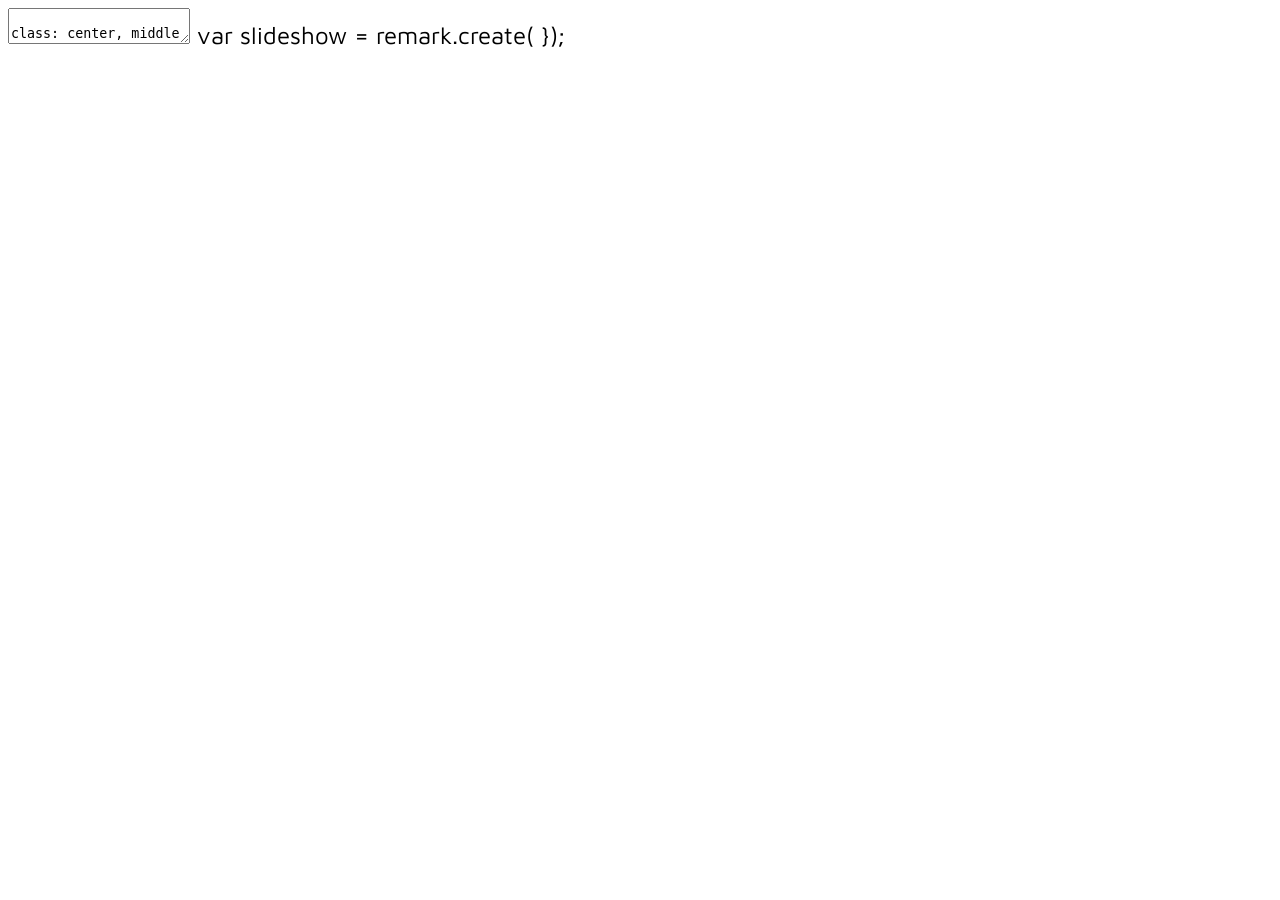
<file: 2023_06_retreat/index.html>
<!DOCTYPE html>
<html>
  <head>
    <title>2023_06_Sottoriva_Retreat</title>
    <meta charset="utf-8">
    <link href="https://fonts.googleapis.com/css2?family=Maven+Pro&display=swap" rel="stylesheet">
    <style>
      body { font-family: 'Maven Pro', 'sans-serif';
             font-size: 24px; }
      h1, h2, h3 {
        font-family: 'Maven Pro', 'sans-serif';
        font-weight: normal;
      }
      .remark-code, .remark-inline-code { font-family: 'Ubuntu Mono'; }
      .column:first-of-type {float:left}
      .column:last-of-type {float:right}

      .split-40 .column:first-of-type {width: 40%}
      .split-40 .column:last-of-type {width: 60%}
      .image-33 img {width: 33%}
      .image-50 img {width: 50%}
      .image-75 img {width: 75%}
      .image-80 img {width: 80%}
      .image-90 img {width: 90%}
      .image-100 img {width: 100%}

    </style>
  </head>
  <body>
    <textarea id="source">

class: center, middle

# Sottoriva Lab Retreat

---

# database
  * cautionary tale

---

# the sample name is the key of database
  * patientID_sampleID_filetype.ext

---

what pipelines do we have? (and why)

* mutect-platypus
  * what does it do?
      * multiple sample mutect2 calling
      * multiple sample platypus genotyping
      * sequenza copy number calling
      * CNAqc from the caravagna lab 
      * in development battenberg mimmal for evan better copy number calling
  * why do we need it?
      * sarek doesn't do all these things

* umialign
  * what does it do?
      * aligns umi tagged reads
  * why do we need it?
      * sarek doesn't erm, didn't do umi tagged reads, 
      * it does now but 
      * it requires a file format that is not compatible our current file formats.
---

* lp-wgs 
  * what does it do?
      * calls copy number and purity from low pass whole genome sequencing
      * ichor and ace
      * why do we need it?
      * not yet available on sarek though they are keen for us to add it.

* demultiplex-methlation 
  * what does it do?
      * methylation analysis pipeline with demultiplexing built in
  * why do we need it?
      * nf-core/methylseq doesn't do demultiplexing and isn't actually being
actively worked on at the moment.

---

others:
* deepvariant
* ega-upload



    </textarea>
    <script src="https://remarkjs.com/downloads/remark-latest.min.js">
    </script>
    <script>
      var slideshow = remark.create({
          highlightLanguage: 'groovy',
          highlightStyle: 'default',
          highlightLines: true,
      })
    </script>
  </body>
</html>

var slideshow = remark.create(
});
</file>
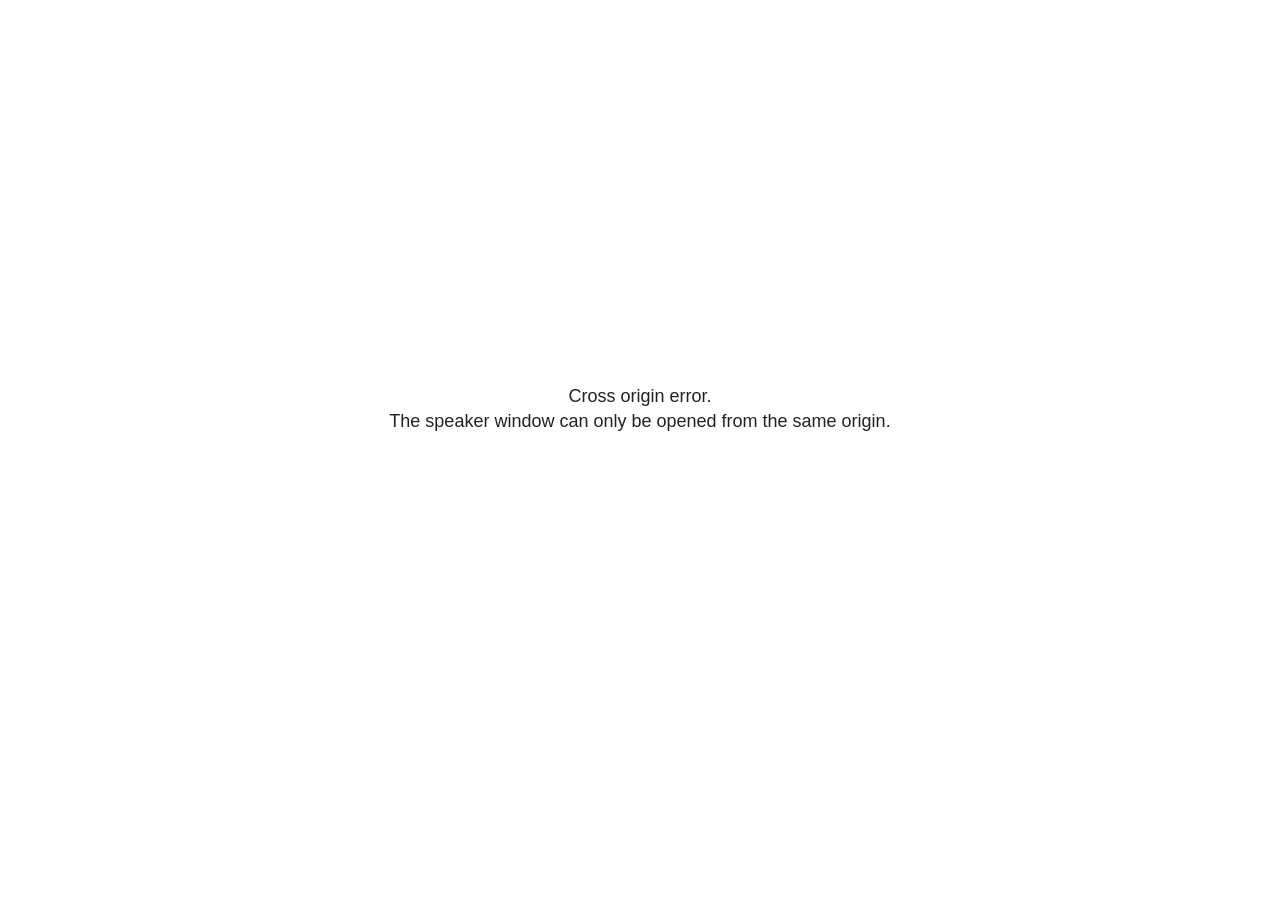
<file: Lacaud_interview/CRUK_presentation_files/libs/revealjs/plugin/notes/speaker-view.html>
<!--
	NOTE: You need to build the notes plugin after making changes to this file.
-->
<html lang="en">
	<head>
		<meta charset="utf-8">

		<title>reveal.js - Speaker View</title>

		<style>
			body {
				font-family: Helvetica;
				font-size: 18px;
			}

			#current-slide,
			#upcoming-slide,
			#speaker-controls {
				padding: 6px;
				box-sizing: border-box;
				-moz-box-sizing: border-box;
			}

			#current-slide iframe,
			#upcoming-slide iframe {
				width: 100%;
				height: 100%;
				border: 1px solid #ddd;
			}

			#current-slide .label,
			#upcoming-slide .label {
				position: absolute;
				top: 10px;
				left: 10px;
				z-index: 2;
			}

			#connection-status {
				position: absolute;
				top: 0;
				left: 0;
				width: 100%;
				height: 100%;
				z-index: 20;
				padding: 30% 20% 20% 20%;
				font-size: 18px;
				color: #222;
				background: #fff;
				text-align: center;
				box-sizing: border-box;
				line-height: 1.4;
			}

			.overlay-element {
				height: 34px;
				line-height: 34px;
				padding: 0 10px;
				text-shadow: none;
				background: rgba( 220, 220, 220, 0.8 );
				color: #222;
				font-size: 14px;
			}

			.overlay-element.interactive:hover {
				background: rgba( 220, 220, 220, 1 );
			}

			#current-slide {
				position: absolute;
				width: 60%;
				height: 100%;
				top: 0;
				left: 0;
				padding-right: 0;
			}

			#upcoming-slide {
				position: absolute;
				width: 40%;
				height: 40%;
				right: 0;
				top: 0;
			}

			/* Speaker controls */
			#speaker-controls {
				position: absolute;
				top: 40%;
				right: 0;
				width: 40%;
				height: 60%;
				overflow: auto;
				font-size: 18px;
			}

				.speaker-controls-time.hidden,
				.speaker-controls-notes.hidden {
					display: none;
				}

				.speaker-controls-time .label,
				.speaker-controls-pace .label,
				.speaker-controls-notes .label {
					text-transform: uppercase;
					font-weight: normal;
					font-size: 0.66em;
					color: #666;
					margin: 0;
				}

				.speaker-controls-time, .speaker-controls-pace {
					border-bottom: 1px solid rgba( 200, 200, 200, 0.5 );
					margin-bottom: 10px;
					padding: 10px 16px;
					padding-bottom: 20px;
					cursor: pointer;
				}

				.speaker-controls-time .reset-button {
					opacity: 0;
					float: right;
					color: #666;
					text-decoration: none;
				}
				.speaker-controls-time:hover .reset-button {
					opacity: 1;
				}

				.speaker-controls-time .timer,
				.speaker-controls-time .clock {
					width: 50%;
				}

				.speaker-controls-time .timer,
				.speaker-controls-time .clock,
				.speaker-controls-time .pacing .hours-value,
				.speaker-controls-time .pacing .minutes-value,
				.speaker-controls-time .pacing .seconds-value {
					font-size: 1.9em;
				}

				.speaker-controls-time .timer {
					float: left;
				}

				.speaker-controls-time .clock {
					float: right;
					text-align: right;
				}

				.speaker-controls-time span.mute {
					opacity: 0.3;
				}

				.speaker-controls-time .pacing-title {
					margin-top: 5px;
				}

				.speaker-controls-time .pacing.ahead {
					color: blue;
				}

				.speaker-controls-time .pacing.on-track {
					color: green;
				}

				.speaker-controls-time .pacing.behind {
					color: red;
				}

				.speaker-controls-notes {
					padding: 10px 16px;
				}

				.speaker-controls-notes .value {
					margin-top: 5px;
					line-height: 1.4;
					font-size: 1.2em;
				}

			/* Layout selector */
			#speaker-layout {
				position: absolute;
				top: 10px;
				right: 10px;
				color: #222;
				z-index: 10;
			}
				#speaker-layout select {
					position: absolute;
					width: 100%;
					height: 100%;
					top: 0;
					left: 0;
					border: 0;
					box-shadow: 0;
					cursor: pointer;
					opacity: 0;

					font-size: 1em;
					background-color: transparent;

					-moz-appearance: none;
					-webkit-appearance: none;
					-webkit-tap-highlight-color: rgba(0, 0, 0, 0);
				}

				#speaker-layout select:focus {
					outline: none;
					box-shadow: none;
				}

			.clear {
				clear: both;
			}

			/* Speaker layout: Wide */
			body[data-speaker-layout="wide"] #current-slide,
			body[data-speaker-layout="wide"] #upcoming-slide {
				width: 50%;
				height: 45%;
				padding: 6px;
			}

			body[data-speaker-layout="wide"] #current-slide {
				top: 0;
				left: 0;
			}

			body[data-speaker-layout="wide"] #upcoming-slide {
				top: 0;
				left: 50%;
			}

			body[data-speaker-layout="wide"] #speaker-controls {
				top: 45%;
				left: 0;
				width: 100%;
				height: 50%;
				font-size: 1.25em;
			}

			/* Speaker layout: Tall */
			body[data-speaker-layout="tall"] #current-slide,
			body[data-speaker-layout="tall"] #upcoming-slide {
				width: 45%;
				height: 50%;
				padding: 6px;
			}

			body[data-speaker-layout="tall"] #current-slide {
				top: 0;
				left: 0;
			}

			body[data-speaker-layout="tall"] #upcoming-slide {
				top: 50%;
				left: 0;
			}

			body[data-speaker-layout="tall"] #speaker-controls {
				padding-top: 40px;
				top: 0;
				left: 45%;
				width: 55%;
				height: 100%;
				font-size: 1.25em;
			}

			/* Speaker layout: Notes only */
			body[data-speaker-layout="notes-only"] #current-slide,
			body[data-speaker-layout="notes-only"] #upcoming-slide {
				display: none;
			}

			body[data-speaker-layout="notes-only"] #speaker-controls {
				padding-top: 40px;
				top: 0;
				left: 0;
				width: 100%;
				height: 100%;
				font-size: 1.25em;
			}

			@media screen and (max-width: 1080px) {
				body[data-speaker-layout="default"] #speaker-controls {
					font-size: 16px;
				}
			}

			@media screen and (max-width: 900px) {
				body[data-speaker-layout="default"] #speaker-controls {
					font-size: 14px;
				}
			}

			@media screen and (max-width: 800px) {
				body[data-speaker-layout="default"] #speaker-controls {
					font-size: 12px;
				}
			}

		</style>
	</head>

	<body>

		<div id="connection-status">Loading speaker view...</div>

		<div id="current-slide"></div>
		<div id="upcoming-slide"><span class="overlay-element label">Upcoming</span></div>
		<div id="speaker-controls">
			<div class="speaker-controls-time">
				<h4 class="label">Time <span class="reset-button">Click to Reset</span></h4>
				<div class="clock">
					<span class="clock-value">0:00 AM</span>
				</div>
				<div class="timer">
					<span class="hours-value">00</span><span class="minutes-value">:00</span><span class="seconds-value">:00</span>
				</div>
				<div class="clear"></div>

				<h4 class="label pacing-title" style="display: none">Pacing – Time to finish current slide</h4>
				<div class="pacing" style="display: none">
					<span class="hours-value">00</span><span class="minutes-value">:00</span><span class="seconds-value">:00</span>
				</div>
			</div>

			<div class="speaker-controls-notes hidden">
				<h4 class="label">Notes</h4>
				<div class="value"></div>
			</div>
		</div>
		<div id="speaker-layout" class="overlay-element interactive">
			<span class="speaker-layout-label"></span>
			<select class="speaker-layout-dropdown"></select>
		</div>

		<script>

			(function() {

				var notes,
					notesValue,
					currentState,
					currentSlide,
					upcomingSlide,
					layoutLabel,
					layoutDropdown,
					pendingCalls = {},
					lastRevealApiCallId = 0,
					connected = false

				var connectionStatus = document.querySelector( '#connection-status' );

				var SPEAKER_LAYOUTS = {
					'default': 'Default',
					'wide': 'Wide',
					'tall': 'Tall',
					'notes-only': 'Notes only'
				};

				setupLayout();

				let openerOrigin;

				try {
					openerOrigin = window.opener.location.origin;
				}
				catch ( error ) { console.warn( error ) }

				// In order to prevent XSS, the speaker view will only run if its
				// opener has the same origin as itself
				if( window.location.origin !== openerOrigin ) {
					connectionStatus.innerHTML = 'Cross origin error.<br>The speaker window can only be opened from the same origin.';
					return;
				}

				var connectionTimeout = setTimeout( function() {
					connectionStatus.innerHTML = 'Error connecting to main window.<br>Please try closing and reopening the speaker view.';
				}, 5000 );

				window.addEventListener( 'message', function( event ) {

					// Validate the origin of all messages to avoid parsing messages
					// that aren't meant for us. Ignore when running off file:// so
					// that the speaker view continues to work without a web server.
					if( window.location.origin !== event.origin && window.location.origin !== 'file://' ) {
						return
					}

					clearTimeout( connectionTimeout );
					connectionStatus.style.display = 'none';

					var data = JSON.parse( event.data );

					// The overview mode is only useful to the reveal.js instance
					// where navigation occurs so we don't sync it
					if( data.state ) delete data.state.overview;

					// Messages sent by the notes plugin inside of the main window
					if( data && data.namespace === 'reveal-notes' ) {
						if( data.type === 'connect' ) {
							handleConnectMessage( data );
						}
						else if( data.type === 'state' ) {
							handleStateMessage( data );
						}
						else if( data.type === 'return' ) {
							pendingCalls[data.callId](data.result);
							delete pendingCalls[data.callId];
						}
					}
					// Messages sent by the reveal.js inside of the current slide preview
					else if( data && data.namespace === 'reveal' ) {
						if( /ready/.test( data.eventName ) ) {
							// Send a message back to notify that the handshake is complete
							window.opener.postMessage( JSON.stringify({ namespace: 'reveal-notes', type: 'connected'} ), '*' );
						}
						else if( /slidechanged|fragmentshown|fragmenthidden|paused|resumed/.test( data.eventName ) && currentState !== JSON.stringify( data.state ) ) {

							dispatchStateToMainWindow( data.state );

						}
					}

				} );

				/**
				 * Updates the presentation in the main window to match the state
				 * of the presentation in the notes window.
				 */
				const dispatchStateToMainWindow = debounce(( state ) => {
					window.opener.postMessage( JSON.stringify({ method: 'setState', args: [ state ]} ), '*' );
				}, 500);

				/**
				 * Asynchronously calls the Reveal.js API of the main frame.
				 */
				function callRevealApi( methodName, methodArguments, callback ) {

					var callId = ++lastRevealApiCallId;
					pendingCalls[callId] = callback;
					window.opener.postMessage( JSON.stringify( {
						namespace: 'reveal-notes',
						type: 'call',
						callId: callId,
						methodName: methodName,
						arguments: methodArguments
					} ), '*' );

				}

				/**
				 * Called when the main window is trying to establish a
				 * connection.
				 */
				function handleConnectMessage( data ) {

					if( connected === false ) {
						connected = true;

						setupIframes( data );
						setupKeyboard();
						setupNotes();
						setupTimer();
						setupHeartbeat();
					}

				}

				/**
				 * Called when the main window sends an updated state.
				 */
				function handleStateMessage( data ) {

					// Store the most recently set state to avoid circular loops
					// applying the same state
					currentState = JSON.stringify( data.state );

					// No need for updating the notes in case of fragment changes
					if ( data.notes ) {
						notes.classList.remove( 'hidden' );
						notesValue.style.whiteSpace = data.whitespace;
						if( data.markdown ) {
							notesValue.innerHTML = marked( data.notes );
						}
						else {
							notesValue.innerHTML = data.notes;
						}
					}
					else {
						notes.classList.add( 'hidden' );
					}

					// Update the note slides
					currentSlide.contentWindow.postMessage( JSON.stringify({ method: 'setState', args: [ data.state ] }), '*' );
					upcomingSlide.contentWindow.postMessage( JSON.stringify({ method: 'setState', args: [ data.state ] }), '*' );
					upcomingSlide.contentWindow.postMessage( JSON.stringify({ method: 'next' }), '*' );

				}

				// Limit to max one state update per X ms
				handleStateMessage = debounce( handleStateMessage, 200 );

				/**
				 * Forward keyboard events to the current slide window.
				 * This enables keyboard events to work even if focus
				 * isn't set on the current slide iframe.
				 *
				 * Block F5 default handling, it reloads and disconnects
				 * the speaker notes window.
				 */
				function setupKeyboard() {

					document.addEventListener( 'keydown', function( event ) {
						if( event.keyCode === 116 || ( event.metaKey && event.keyCode === 82 ) ) {
							event.preventDefault();
							return false;
						}
						currentSlide.contentWindow.postMessage( JSON.stringify({ method: 'triggerKey', args: [ event.keyCode ] }), '*' );
					} );

				}

				/**
				 * Creates the preview iframes.
				 */
				function setupIframes( data ) {

					var params = [
						'receiver',
						'progress=false',
						'history=false',
						'transition=none',
						'autoSlide=0',
						'backgroundTransition=none'
					].join( '&' );

					var urlSeparator = /\?/.test(data.url) ? '&' : '?';
					var hash = '#/' + data.state.indexh + '/' + data.state.indexv;
					var currentURL = data.url + urlSeparator + params + '&scrollActivationWidth=false&postMessageEvents=true' + hash;
					var upcomingURL = data.url + urlSeparator + params + '&scrollActivationWidth=false&controls=false' + hash;

					currentSlide = document.createElement( 'iframe' );
					currentSlide.setAttribute( 'width', 1280 );
					currentSlide.setAttribute( 'height', 1024 );
					currentSlide.setAttribute( 'src', currentURL );
					document.querySelector( '#current-slide' ).appendChild( currentSlide );

					upcomingSlide = document.createElement( 'iframe' );
					upcomingSlide.setAttribute( 'width', 640 );
					upcomingSlide.setAttribute( 'height', 512 );
					upcomingSlide.setAttribute( 'src', upcomingURL );
					document.querySelector( '#upcoming-slide' ).appendChild( upcomingSlide );

				}

				/**
				 * Setup the notes UI.
				 */
				function setupNotes() {

					notes = document.querySelector( '.speaker-controls-notes' );
					notesValue = document.querySelector( '.speaker-controls-notes .value' );

				}

				/**
				 * We send out a heartbeat at all times to ensure we can
				 * reconnect with the main presentation window after reloads.
				 */
				function setupHeartbeat() {

					setInterval( () => {
						window.opener.postMessage( JSON.stringify({ namespace: 'reveal-notes', type: 'heartbeat'} ), '*' );
					}, 1000 );

				}

				function getTimings( callback ) {

					callRevealApi( 'getSlidesAttributes', [], function ( slideAttributes ) {
						callRevealApi( 'getConfig', [], function ( config ) {
							var totalTime = config.totalTime;
							var minTimePerSlide = config.minimumTimePerSlide || 0;
							var defaultTiming = config.defaultTiming;
							if ((defaultTiming == null) && (totalTime == null)) {
								callback(null);
								return;
							}
							// Setting totalTime overrides defaultTiming
							if (totalTime) {
								defaultTiming = 0;
							}
							var timings = [];
							for ( var i in slideAttributes ) {
								var slide = slideAttributes[ i ];
								var timing = defaultTiming;
								if( slide.hasOwnProperty( 'data-timing' )) {
									var t = slide[ 'data-timing' ];
									timing = parseInt(t);
									if( isNaN(timing) ) {
										console.warn("Could not parse timing '" + t + "' of slide " + i + "; using default of " + defaultTiming);
										timing = defaultTiming;
									}
								}
								timings.push(timing);
							}
							if ( totalTime ) {
								// After we've allocated time to individual slides, we summarize it and
								// subtract it from the total time
								var remainingTime = totalTime - timings.reduce( function(a, b) { return a + b; }, 0 );
								// The remaining time is divided by the number of slides that have 0 seconds
								// allocated at the moment, giving the average time-per-slide on the remaining slides
								var remainingSlides = (timings.filter( function(x) { return x == 0 }) ).length
								var timePerSlide = Math.round( remainingTime / remainingSlides, 0 )
								// And now we replace every zero-value timing with that average
								timings = timings.map( function(x) { return (x==0 ? timePerSlide : x) } );
							}
							var slidesUnderMinimum = timings.filter( function(x) { return (x < minTimePerSlide) } ).length
							if ( slidesUnderMinimum ) {
								message = "The pacing time for " + slidesUnderMinimum + " slide(s) is under the configured minimum of " + minTimePerSlide + " seconds. Check the data-timing attribute on individual slides, or consider increasing the totalTime or minimumTimePerSlide configuration options (or removing some slides).";
								alert(message);
							}
							callback( timings );
						} );
					} );

				}

				/**
				 * Return the number of seconds allocated for presenting
				 * all slides up to and including this one.
				 */
				function getTimeAllocated( timings, callback ) {

					callRevealApi( 'getSlidePastCount', [], function ( currentSlide ) {
						var allocated = 0;
						for (var i in timings.slice(0, currentSlide + 1)) {
							allocated += timings[i];
						}
						callback( allocated );
					} );

				}

				/**
				 * Create the timer and clock and start updating them
				 * at an interval.
				 */
				function setupTimer() {

					var start = new Date(),
					timeEl = document.querySelector( '.speaker-controls-time' ),
					clockEl = timeEl.querySelector( '.clock-value' ),
					hoursEl = timeEl.querySelector( '.hours-value' ),
					minutesEl = timeEl.querySelector( '.minutes-value' ),
					secondsEl = timeEl.querySelector( '.seconds-value' ),
					pacingTitleEl = timeEl.querySelector( '.pacing-title' ),
					pacingEl = timeEl.querySelector( '.pacing' ),
					pacingHoursEl = pacingEl.querySelector( '.hours-value' ),
					pacingMinutesEl = pacingEl.querySelector( '.minutes-value' ),
					pacingSecondsEl = pacingEl.querySelector( '.seconds-value' );

					var timings = null;
					getTimings( function ( _timings ) {

						timings = _timings;
						if (_timings !== null) {
							pacingTitleEl.style.removeProperty('display');
							pacingEl.style.removeProperty('display');
						}

						// Update once directly
						_updateTimer();

						// Then update every second
						setInterval( _updateTimer, 1000 );

					} );


					function _resetTimer() {

						if (timings == null) {
							start = new Date();
							_updateTimer();
						}
						else {
							// Reset timer to beginning of current slide
							getTimeAllocated( timings, function ( slideEndTimingSeconds ) {
								var slideEndTiming = slideEndTimingSeconds * 1000;
								callRevealApi( 'getSlidePastCount', [], function ( currentSlide ) {
									var currentSlideTiming = timings[currentSlide] * 1000;
									var previousSlidesTiming = slideEndTiming - currentSlideTiming;
									var now = new Date();
									start = new Date(now.getTime() - previousSlidesTiming);
									_updateTimer();
								} );
							} );
						}

					}

					timeEl.addEventListener( 'click', function() {
						_resetTimer();
						return false;
					} );

					function _displayTime( hrEl, minEl, secEl, time) {

						var sign = Math.sign(time) == -1 ? "-" : "";
						time = Math.abs(Math.round(time / 1000));
						var seconds = time % 60;
						var minutes = Math.floor( time / 60 ) % 60 ;
						var hours = Math.floor( time / ( 60 * 60 )) ;
						hrEl.innerHTML = sign + zeroPadInteger( hours );
						if (hours == 0) {
							hrEl.classList.add( 'mute' );
						}
						else {
							hrEl.classList.remove( 'mute' );
						}
						minEl.innerHTML = ':' + zeroPadInteger( minutes );
						if (hours == 0 && minutes == 0) {
							minEl.classList.add( 'mute' );
						}
						else {
							minEl.classList.remove( 'mute' );
						}
						secEl.innerHTML = ':' + zeroPadInteger( seconds );
					}

					function _updateTimer() {

						var diff, hours, minutes, seconds,
						now = new Date();

						diff = now.getTime() - start.getTime();

						clockEl.innerHTML = now.toLocaleTimeString( 'en-US', { hour12: true, hour: '2-digit', minute:'2-digit' } );
						_displayTime( hoursEl, minutesEl, secondsEl, diff );
						if (timings !== null) {
							_updatePacing(diff);
						}

					}

					function _updatePacing(diff) {

						getTimeAllocated( timings, function ( slideEndTimingSeconds ) {
							var slideEndTiming = slideEndTimingSeconds * 1000;

							callRevealApi( 'getSlidePastCount', [], function ( currentSlide ) {
								var currentSlideTiming = timings[currentSlide] * 1000;
								var timeLeftCurrentSlide = slideEndTiming - diff;
								if (timeLeftCurrentSlide < 0) {
									pacingEl.className = 'pacing behind';
								}
								else if (timeLeftCurrentSlide < currentSlideTiming) {
									pacingEl.className = 'pacing on-track';
								}
								else {
									pacingEl.className = 'pacing ahead';
								}
								_displayTime( pacingHoursEl, pacingMinutesEl, pacingSecondsEl, timeLeftCurrentSlide );
							} );
						} );
					}

				}

				/**
				 * Sets up the speaker view layout and layout selector.
				 */
				function setupLayout() {

					layoutDropdown = document.querySelector( '.speaker-layout-dropdown' );
					layoutLabel = document.querySelector( '.speaker-layout-label' );

					// Render the list of available layouts
					for( var id in SPEAKER_LAYOUTS ) {
						var option = document.createElement( 'option' );
						option.setAttribute( 'value', id );
						option.textContent = SPEAKER_LAYOUTS[ id ];
						layoutDropdown.appendChild( option );
					}

					// Monitor the dropdown for changes
					layoutDropdown.addEventListener( 'change', function( event ) {

						setLayout( layoutDropdown.value );

					}, false );

					// Restore any currently persisted layout
					setLayout( getLayout() );

				}

				/**
				 * Sets a new speaker view layout. The layout is persisted
				 * in local storage.
				 */
				function setLayout( value ) {

					var title = SPEAKER_LAYOUTS[ value ];

					layoutLabel.innerHTML = 'Layout' + ( title ? ( ': ' + title ) : '' );
					layoutDropdown.value = value;

					document.body.setAttribute( 'data-speaker-layout', value );

					// Persist locally
					if( supportsLocalStorage() ) {
						window.localStorage.setItem( 'reveal-speaker-layout', value );
					}

				}

				/**
				 * Returns the ID of the most recently set speaker layout
				 * or our default layout if none has been set.
				 */
				function getLayout() {

					if( supportsLocalStorage() ) {
						var layout = window.localStorage.getItem( 'reveal-speaker-layout' );
						if( layout ) {
							return layout;
						}
					}

					// Default to the first record in the layouts hash
					for( var id in SPEAKER_LAYOUTS ) {
						return id;
					}

				}

				function supportsLocalStorage() {

					try {
						localStorage.setItem('test', 'test');
						localStorage.removeItem('test');
						return true;
					}
					catch( e ) {
						return false;
					}

				}

				function zeroPadInteger( num ) {

					var str = '00' + parseInt( num );
					return str.substring( str.length - 2 );

				}

				/**
				 * Limits the frequency at which a function can be called.
				 */
				function debounce( fn, ms ) {

					var lastTime = 0,
						timeout;

					return function() {

						var args = arguments;
						var context = this;

						clearTimeout( timeout );

						var timeSinceLastCall = Date.now() - lastTime;
						if( timeSinceLastCall > ms ) {
							fn.apply( context, args );
							lastTime = Date.now();
						}
						else {
							timeout = setTimeout( function() {
								fn.apply( context, args );
								lastTime = Date.now();
							}, ms - timeSinceLastCall );
						}

					}

				}

			})();

		</script>
	</body>
</html>
</file>
